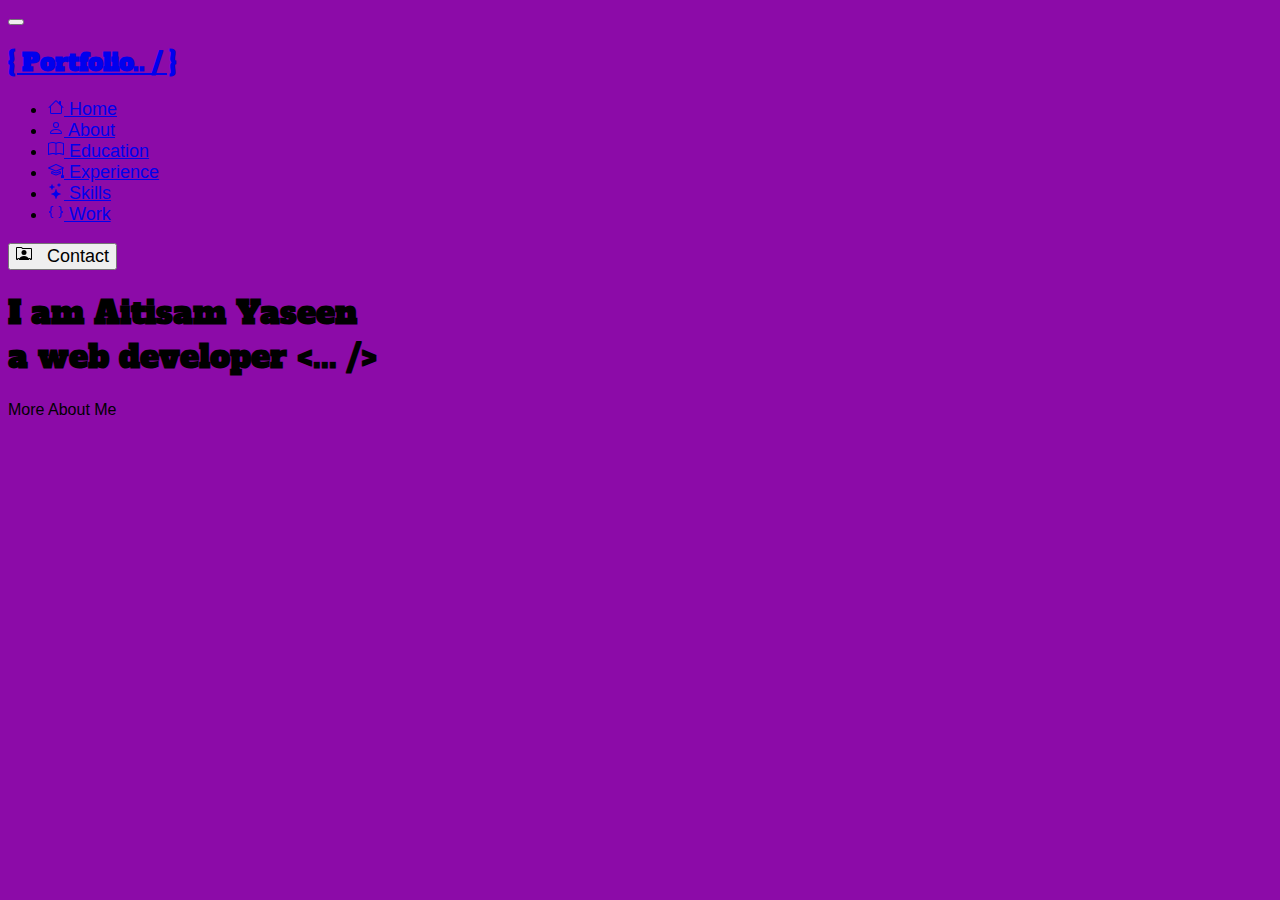
<file: updated.html>
<!DOCTYPE html>
<html lang="en">
<head>
    <meta charset="UTF-8">
    <meta name="viewport" content="width=device-width, initial-scale=1.0">
    <title>Home | Capstone Project</title>
    <link href="https://cdn.jsdelivr.net/npm/bootstrap@5.3.2/dist/css/bootstrap.min.css" rel="stylesheet" 
    integrity="sha384-T3c6CoIi6uLrA9TneNEoa7RxnatzjcDSCmG1MXxSR1GAsXEV/Dwwykc2MPK8M2HN" 
    crossorigin="anonymous">

    <link rel="preconnect" href="https://fonts.googleapis.com">
    <link rel="preconnect" href="https://fonts.gstatic.com" crossorigin>
    <link href="https://fonts.googleapis.com/css2?family=Alfa+Slab+One&display=swap" rel="stylesheet">

    <link rel="preconnect" href="https://fonts.googleapis.com">
    <link rel="preconnect" href="https://fonts.gstatic.com" crossorigin>
    <link href="https://fonts.googleapis.com/css2?family=Open+Sans&display=swap" rel="stylesheet">

    <link rel="stylesheet" href="./style.css"> 
</head>
<body>
    <!-- Navbar -->
    <nav class="navbar navbar-expand-lg bg-body-tertiary" aria-label="Thirteenth navbar example">
        <div class="container-fluid">
          <button class="navbar-toggler collapsed" type="button" data-bs-toggle="collapse" data-bs-target="#navbarsExample11" aria-controls="navbarsExample11" aria-expanded="false" aria-label="Toggle navigation">
            <span class="navbar-toggler-icon"></span>
          </button>
  
          <div class="navbar-collapse d-lg-flex collapse" id="navbarsExample11">
            <a class="navbar-brand col-lg-3 mt-1 me-0 theme-head-font theme-color-blue" href="#"><h2>{ Portfolio.. / }</h2></a>
            <ul class="navbar-nav col-lg-6 justify-content-lg-center theme-main-font nav-li-font-size">
                <li class="nav-item">
                    <a class="nav-link active" aria-current="page" href="#">
                        <svg xmlns="http://www.w3.org/2000/svg" width="16" height="16" fill="currentColor" class="bi bi-house" viewBox="0 0 16 16">
                            <path d="M8.707 1.5a1 1 0 0 0-1.414 0L.646 8.146a.5.5 0 0 0 .708.708L2 8.207V13.5A1.5 1.5 0 0 0 3.5 15h9a1.5 1.5 0 0 0 1.5-1.5V8.207l.646.647a.5.5 0 0 0 .708-.708L13 5.793V2.5a.5.5 0 0 0-.5-.5h-1a.5.5 0 0 0-.5.5v1.293L8.707 1.5ZM13 7.207V13.5a.5.5 0 0 1-.5.5h-9a.5.5 0 0 1-.5-.5V7.207l5-5 5 5Z"/>
                        </svg> 
                        Home
                    </a>
                </li>
                <li class="nav-item">
                    <a class="nav-link" href="#">
                        <svg xmlns="http://www.w3.org/2000/svg" width="16" height="16" fill="currentColor" class="bi bi-person" viewBox="0 0 16 16">
                            <path d="M8 8a3 3 0 1 0 0-6 3 3 0 0 0 0 6Zm2-3a2 2 0 1 1-4 0 2 2 0 0 1 4 0Zm4 8c0 1-1 1-1 1H3s-1 0-1-1 1-4 6-4 6 3 6 4Zm-1-.004c-.001-.246-.154-.986-.832-1.664C11.516 10.68 10.289 10 8 10c-2.29 0-3.516.68-4.168 1.332-.678.678-.83 1.418-.832 1.664h10Z"/>
                        </svg>
                        About
                    </a>
                </li>
                <li class="nav-item">
                    <a class="nav-link" href="#">
                        <svg xmlns="http://www.w3.org/2000/svg" width="16" height="16" fill="currentColor" class="bi bi-book" viewBox="0 0 16 16">
                            <path d="M1 2.828c.885-.37 2.154-.769 3.388-.893 1.33-.134 2.458.063 3.112.752v9.746c-.935-.53-2.12-.603-3.213-.493-1.18.12-2.37.461-3.287.811V2.828zm7.5-.141c.654-.689 1.782-.886 3.112-.752 1.234.124 2.503.523 3.388.893v9.923c-.918-.35-2.107-.692-3.287-.81-1.094-.111-2.278-.039-3.213.492V2.687zM8 1.783C7.015.936 5.587.81 4.287.94c-1.514.153-3.042.672-3.994 1.105A.5.5 0 0 0 0 2.5v11a.5.5 0 0 0 .707.455c.882-.4 2.303-.881 3.68-1.02 1.409-.142 2.59.087 3.223.877a.5.5 0 0 0 .78 0c.633-.79 1.814-1.019 3.222-.877 1.378.139 2.8.62 3.681 1.02A.5.5 0 0 0 16 13.5v-11a.5.5 0 0 0-.293-.455c-.952-.433-2.48-.952-3.994-1.105C10.413.809 8.985.936 8 1.783z"/>
                        </svg>
                        Education
                    </a>
                </li>
                <li class="nav-item">
                    <a class="nav-link" href="#">
                        <svg xmlns="http://www.w3.org/2000/svg" width="16" height="16" fill="currentColor" class="bi bi-mortarboard" viewBox="0 0 16 16">
                            <path d="M8.211 2.047a.5.5 0 0 0-.422 0l-7.5 3.5a.5.5 0 0 0 .025.917l7.5 3a.5.5 0 0 0 .372 0L14 7.14V13a1 1 0 0 0-1 1v2h3v-2a1 1 0 0 0-1-1V6.739l.686-.275a.5.5 0 0 0 .025-.917l-7.5-3.5ZM8 8.46 1.758 5.965 8 3.052l6.242 2.913L8 8.46Z"/>
                            <path d="M4.176 9.032a.5.5 0 0 0-.656.327l-.5 1.7a.5.5 0 0 0 .294.605l4.5 1.8a.5.5 0 0 0 .372 0l4.5-1.8a.5.5 0 0 0 .294-.605l-.5-1.7a.5.5 0 0 0-.656-.327L8 10.466 4.176 9.032Zm-.068 1.873.22-.748 3.496 1.311a.5.5 0 0 0 .352 0l3.496-1.311.22.748L8 12.46l-3.892-1.556Z"/>
                        </svg>
                        Experience
                    </a>
                </li>
                <li class="nav-item">
                    <a class="nav-link" href="#">
                        <svg xmlns="http://www.w3.org/2000/svg" width="16" height="16" fill="currentColor" class="bi bi-stars" viewBox="0 0 16 16">
                            <path d="M7.657 6.247c.11-.33.576-.33.686 0l.645 1.937a2.89 2.89 0 0 0 1.829 1.828l1.936.645c.33.11.33.576 0 .686l-1.937.645a2.89 2.89 0 0 0-1.828 1.829l-.645 1.936a.361.361 0 0 1-.686 0l-.645-1.937a2.89 2.89 0 0 0-1.828-1.828l-1.937-.645a.361.361 0 0 1 0-.686l1.937-.645a2.89 2.89 0 0 0 1.828-1.828l.645-1.937zM3.794 1.148a.217.217 0 0 1 .412 0l.387 1.162c.173.518.579.924 1.097 1.097l1.162.387a.217.217 0 0 1 0 .412l-1.162.387A1.734 1.734 0 0 0 4.593 5.69l-.387 1.162a.217.217 0 0 1-.412 0L3.407 5.69A1.734 1.734 0 0 0 2.31 4.593l-1.162-.387a.217.217 0 0 1 0-.412l1.162-.387A1.734 1.734 0 0 0 3.407 2.31l.387-1.162zM10.863.099a.145.145 0 0 1 .274 0l.258.774c.115.346.386.617.732.732l.774.258a.145.145 0 0 1 0 .274l-.774.258a1.156 1.156 0 0 0-.732.732l-.258.774a.145.145 0 0 1-.274 0l-.258-.774a1.156 1.156 0 0 0-.732-.732L9.1 2.137a.145.145 0 0 1 0-.274l.774-.258c.346-.115.617-.386.732-.732L10.863.1z"/>
                        </svg>
                        Skills
                    </a>
                </li>
                <li class="nav-item">
                    <a class="nav-link" href="#">
                        <svg xmlns="http://www.w3.org/2000/svg" width="16" height="16" fill="currentColor" class="bi bi-braces" viewBox="0 0 16 16">
                            <path d="M2.114 8.063V7.9c1.005-.102 1.497-.615 1.497-1.6V4.503c0-1.094.39-1.538 1.354-1.538h.273V2h-.376C3.25 2 2.49 2.759 2.49 4.352v1.524c0 1.094-.376 1.456-1.49 1.456v1.299c1.114 0 1.49.362 1.49 1.456v1.524c0 1.593.759 2.352 2.372 2.352h.376v-.964h-.273c-.964 0-1.354-.444-1.354-1.538V9.663c0-.984-.492-1.497-1.497-1.6zM13.886 7.9v.163c-1.005.103-1.497.616-1.497 1.6v1.798c0 1.094-.39 1.538-1.354 1.538h-.273v.964h.376c1.613 0 2.372-.759 2.372-2.352v-1.524c0-1.094.376-1.456 1.49-1.456V7.332c-1.114 0-1.49-.362-1.49-1.456V4.352C13.51 2.759 12.75 2 11.138 2h-.376v.964h.273c.964 0 1.354.444 1.354 1.538V6.3c0 .984.492 1.497 1.497 1.6z"/>
                        </svg>
                        Work
                    </a>
                </li>
            </ul>
            <div class="d-lg-flex col-lg-3 justify-content-lg-end theme-main-font">
                <button class="btn btn-light nav-li-font-size">
                    <svg xmlns="http://www.w3.org/2000/svg" width="16" height="16" fill="currentColor" class="bi bi-person-rolodex" viewBox="0 0 16 16">
                        <path d="M8 9.05a2.5 2.5 0 1 0 0-5 2.5 2.5 0 0 0 0 5Z"/>
                        <path d="M1 1a1 1 0 0 0-1 1v11a1 1 0 0 0 1 1h.5a.5.5 0 0 0 .5-.5.5.5 0 0 1 1 0 .5.5 0 0 0 .5.5h9a.5.5 0 0 0 .5-.5.5.5 0 0 1 1 0 .5.5 0 0 0 .5.5h.5a1 1 0 0 0 1-1V3a1 1 0 0 0-1-1H6.707L6 1.293A1 1 0 0 0 5.293 1H1Zm0 1h4.293L6 2.707A1 1 0 0 0 6.707 3H15v10h-.085a1.5 1.5 0 0 0-2.4-.63C11.885 11.223 10.554 10 8 10c-2.555 0-3.886 1.224-4.514 2.37a1.5 1.5 0 0 0-2.4.63H1V2Z"/>
                    </svg> &nbsp;
                    Contact
                </button>
            </div>
          </div>
        </div>
    </nav>
    <div class="container mt-5">
        <!-- Jumbotron -->
        <div class="p-5 mb-4 bg-trans">
            <div class="container-fluid py-5">
            <h1 class="display-5 fw-bold theme-head-font theme-color-blue theme-main-cont-h1 developer-spacing developer-text-shadow">
                I am Aitisam Yaseen <br /> a web <span class="developer-span">developer</span> <... /></h1>
            <a class="btn btn-primary btn-lg mt-5 theme-main-font" type="button">More About Me</a>
            </div>
        </div>
    </div>
      
    <script src="https://cdn.jsdelivr.net/npm/bootstrap@5.3.2/dist/js/bootstrap.bundle.min.js" 
    integrity="sha384-C6RzsynM9kWDrMNeT87bh95OGNyZPhcTNXj1NW7RuBCsyN/o0jlpcV8Qyq46cDfL" 
    crossorigin="anonymous"></script>
</body>
</html>
</file>
<file: style.css>
body {
    background-color: #8C0BA8;
}
.theme-color-purple {
    color: #8C0BA8;
}
.theme-color-green {
    color: #63A802;
}
.theme-head-font {
    font-family: 'Alfa Slab One', cursive;
}
.theme-main-font {
    font-family: 'Josefin Sans', sans-serif;
}
.bg-theme-purple {
    background-color: #8C0BA8;
}
.bg-theme-green {
    background-color: #63A802;
}
.nav-li-font-size {
    font-size: 18px;
}
</file>
